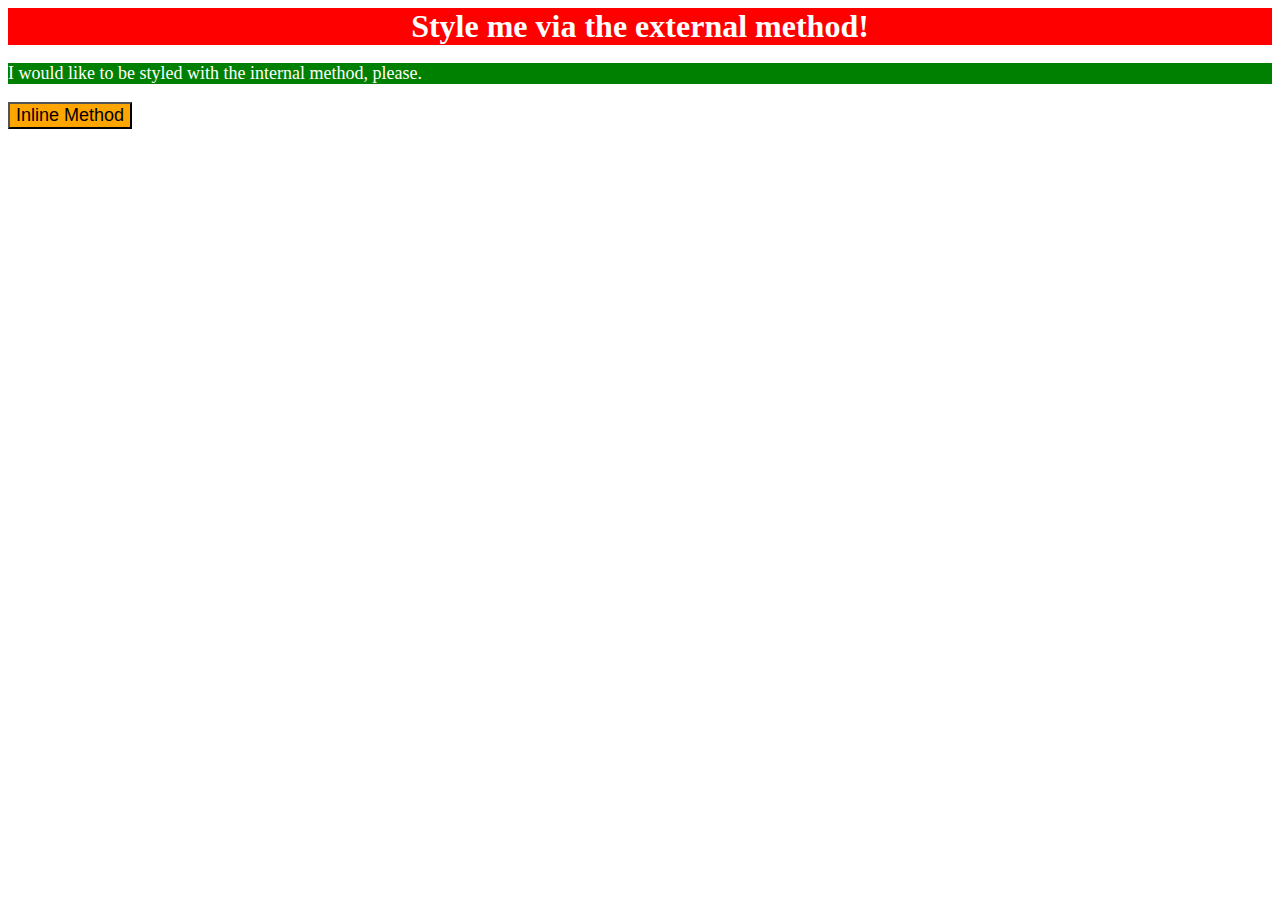
<file: foundations/intro-to-css/01-css-methods/index.html>
<!DOCTYPE html>
<html lang="en">
  <head>
    <link rel="stylesheet" href="styles.css">
    <meta charset="UTF-8">
    <meta http-equiv="X-UA-Compatible" content="IE=edge">
    <meta name="viewport" content="width=device-width, initial-scale=1.0">
    <title>Methods for Adding CSS</title>
    <style>
      p{
        color: white;
        background-color: green;
        font-size: 18px;
      }
    </style>
  </head>
  <body>
    <div>Style me via the external method!</div>
    <p>I would like to be styled with the internal method, please.</p>
    <button style="background-color:orange; font-size:18px;">Inline Method</button>
  </body>
</html>
</file>
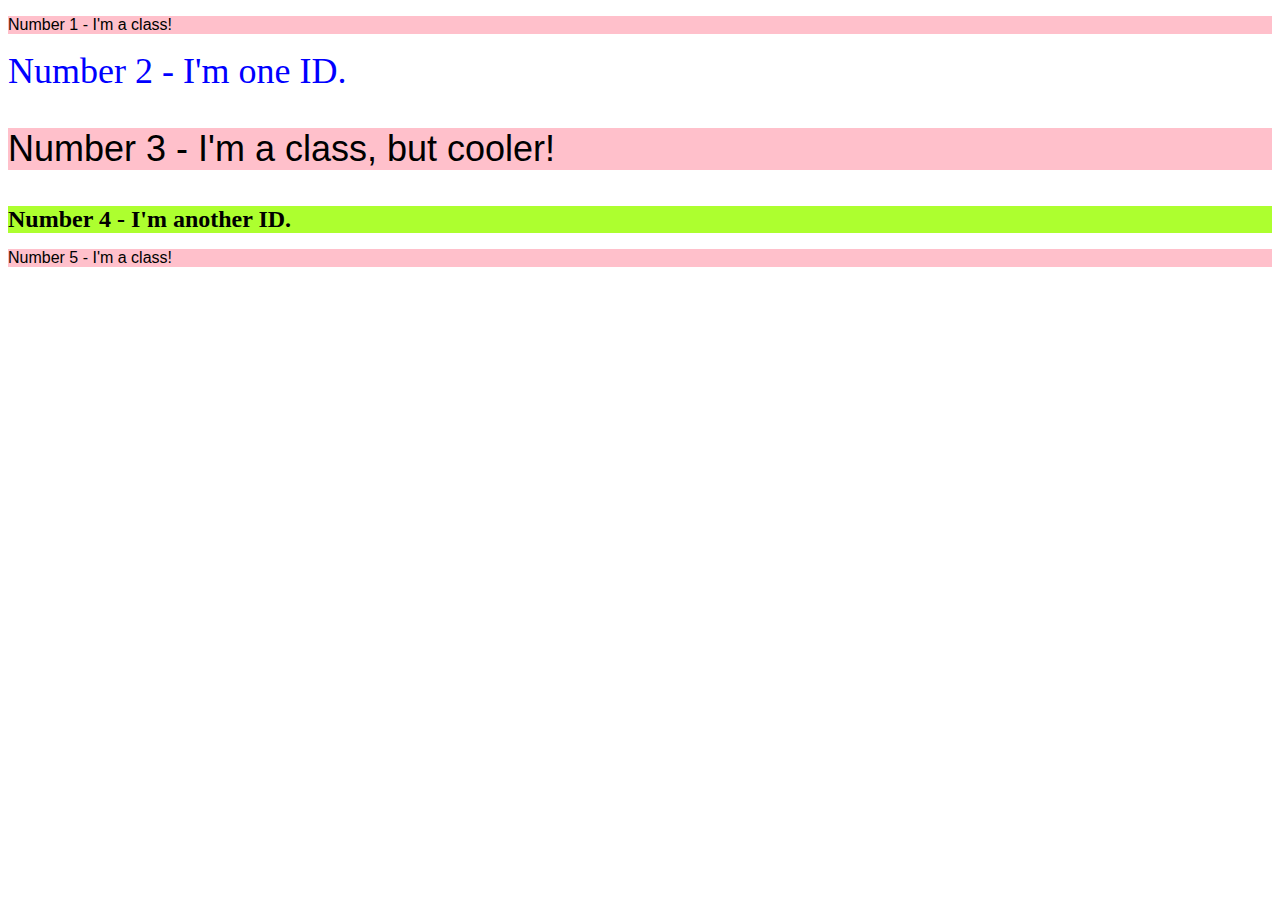
<file: foundations/intro-to-css/02-class-id-selectors/index.html>
<!DOCTYPE html>
<html lang="en">
  <head>
    <meta charset="UTF-8">
    <meta http-equiv="X-UA-Compatible" content="IE=edge">
    <meta name="viewport" content="width=device-width, initial-scale=1.0">
    <title>Class and ID Selectors</title>
    <link rel="stylesheet" href="style.css">
  </head>
  <body>
    <p class="pink-bg">Number 1 - I'm a class!</p>
    <div id="unique">Number 2 - I'm one ID.</div>
    <p class="pink-bg big-font">Number 3 - I'm a class, but cooler!</p>
    <div id="unique-2">Number 4 - I'm another ID.</div>
    <p class="pink-bg">Number 5 - I'm a class!</p>
  </body>
</html>
</file>
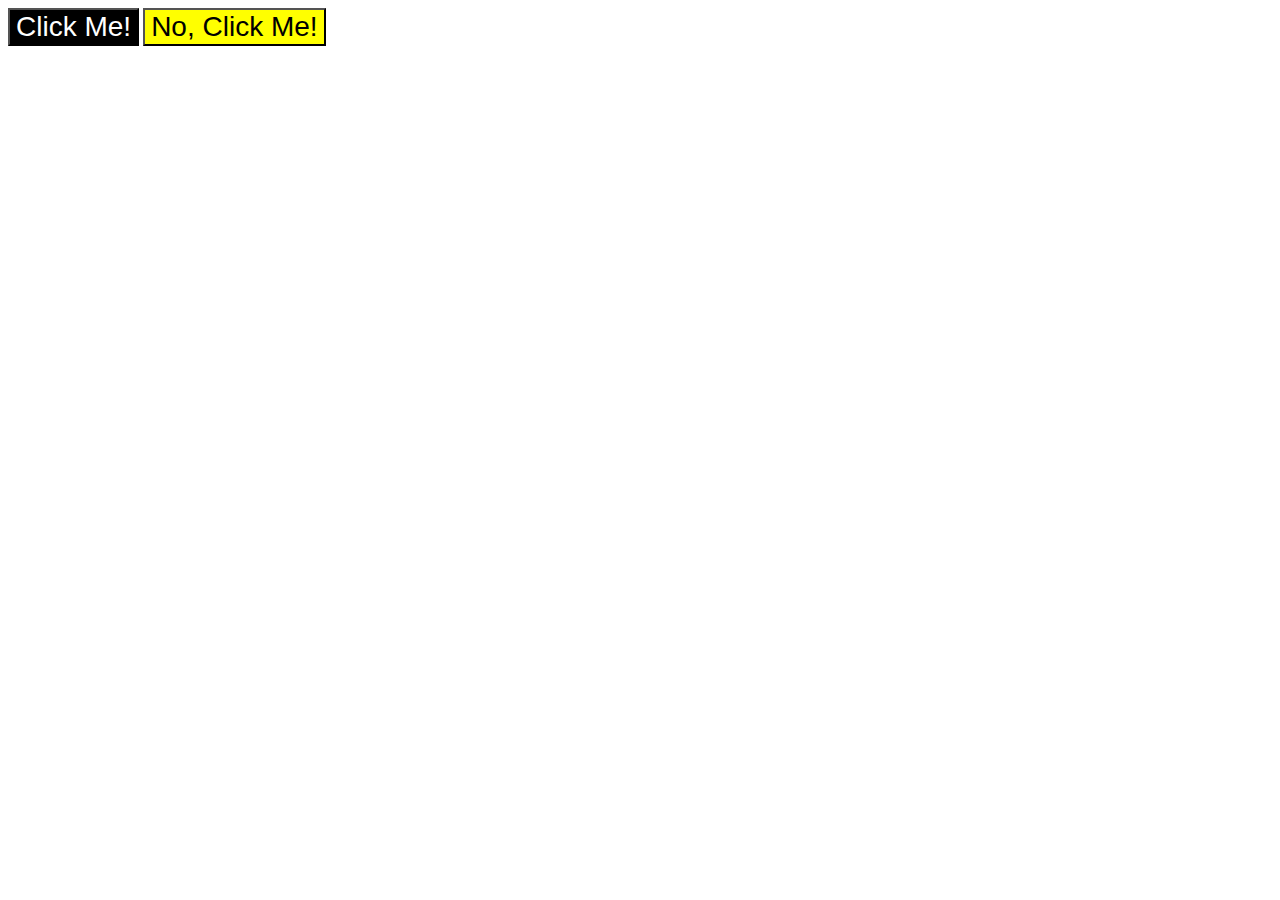
<file: foundations/intro-to-css/03-grouping-selectors/index.html>
<!DOCTYPE html>
<html lang="en">
  <head>
    <meta charset="UTF-8">
    <meta http-equiv="X-UA-Compatible" content="IE=edge">
    <meta name="viewport" content="width=device-width, initial-scale=1.0">
    <title>Grouping Selectors</title>
    <link rel="stylesheet" href="style.css">
  </head>
  <body>
    <button class="font backg-black">Click Me!</button>
    <button class="font backg-yellow">No, Click Me!</button>
  </body>
</html>
</file>
<file: foundations/intro-to-css/01-css-methods/styles.css>
div{
    color: white;
    background-color: red;
    font-size: 32px;
    text-align: center;
    font-weight: bold;
}
</file>
<file: foundations/intro-to-css/02-class-id-selectors/style.css>
.pink-bg{
    color: black;
    background-color: pink;
    font-family: Verdana, Geneva, Tahoma, sans-serif;
}

#unique{
    color: blue;
    font-size: 36px;
}

.big-font{
    font-size: 36px;
}

#unique-2{
    background-color: greenyellow;
    font-size: 24px;
    font-weight: bold;
}
</file>
<file: foundations/intro-to-css/03-grouping-selectors/style.css>
.font{
    font-size: 28px;
    font-family: Helvetica "Times New Roman", sans-serif;
}

.backg-black{
    background-color: black;
    color: white;
}

.backg-yellow{
    background-color: yellow;
}
</file>
